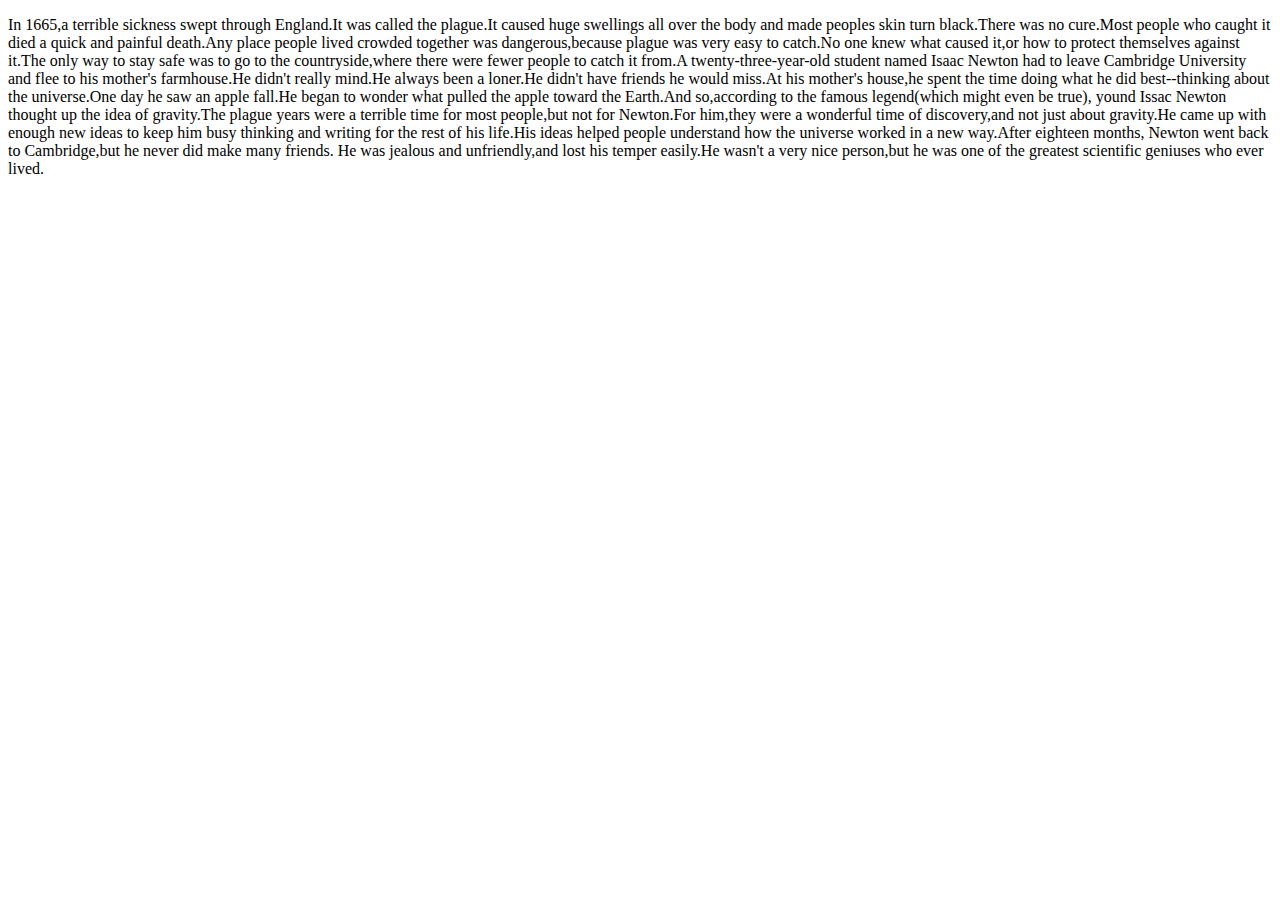
<file: untitled.html>
<!DOCTYPE html>
<html>
<head>

</head>
<body>
	<p>In 1665,a terrible sickness swept through England.It was called the plague.It
		caused huge swellings all over the body and made peoples skin turn black.There
		was no cure.Most people who caught it died a quick and painful death.Any place
		people lived crowded together was dangerous,because plague was very easy to 
		catch.No one knew what caused it,or how to protect themselves against it.The
		only way to stay safe was to go to the countryside,where there were fewer 
		people to catch it from.A twenty-three-year-old student named Isaac Newton
		had to leave Cambridge University and flee to his mother's farmhouse.He didn't
		really mind.He always been a loner.He didn't have friends he would miss.At his
		mother's house,he spent the time doing what he did best--thinking about the
		universe.One day he saw an apple fall.He began to wonder what pulled the apple
		toward the Earth.And so,according to the famous legend(which might even be true),
		yound Issac Newton thought up the idea of gravity.The plague years were a terrible
        time for most people,but not for Newton.For him,they were a wonderful time of 
        discovery,and not just about gravity.He came up with enough new ideas to 
        keep him busy thinking and writing for the rest of his life.His ideas helped
        people understand how the universe worked in a new way.After eighteen months,
        Newton went back to Cambridge,but he never did make many friends. He was jealous
        and unfriendly,and lost his temper easily.He wasn't a very nice person,but he was one
        of the greatest scientific geniuses who ever lived.
</body>
</html>
</file>
